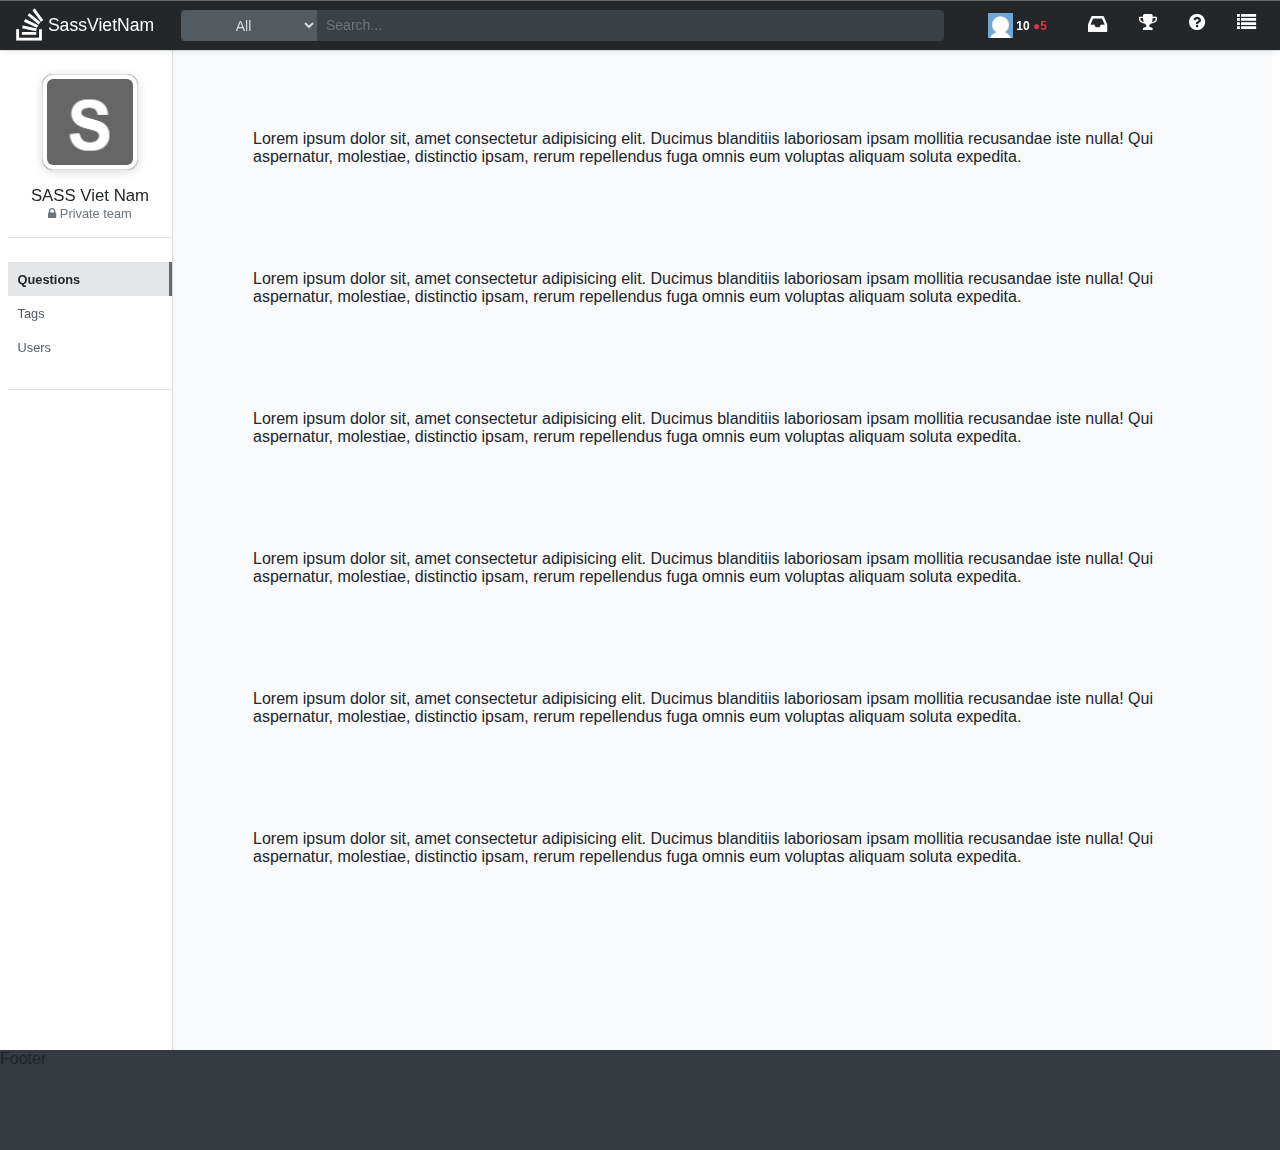
<file: public/index.html>
<!DOCTYPE html>
<html lang="en">

<head>
  <meta charset="UTF-8">
  <meta name="viewport" content="width=device-width, initial-scale=1.0">
  <meta http-equiv="X-UA-Compatible" content="ie=edge">
  <title>SASS VIET NAM</title>
  <!-- ========== Styles ========== -->
  <link rel="stylesheet" href="https://stackpath.bootstrapcdn.com/font-awesome/4.7.0/css/font-awesome.min.css">
  <link rel="stylesheet" href="https://maxcdn.bootstrapcdn.com/bootstrap/4.0.0/css/bootstrap.min.css"
    integrity="sha384-Gn5384xqQ1aoWXA+058RXPxPg6fy4IWvTNh0E263XmFcJlSAwiGgFAW/dAiS6JXm" crossorigin="anonymous">
  <link rel="stylesheet" href="main.css">
  <!-- /========== Styles ========== -->
</head>

<body>

  <header class="top-bar position-fixed w-100">
    <div class="top-bar__container d-flex h-100 mx-auto">
      <div class="top-bar__logo">
        <a class="d-flex align-items-center h-100 px-2" href="#">
          <i class="fa fa-stack-overflow display-4 text-white" aria-hidden="true"></i>
          <span class="top-bar__logo__brand text-white">
            &nbsp;Sass<b>VietNam</b>
          </span>
        </a>
      </div>
      <form action="" class="top-bar__search-bar d-flex align-items-center px-2">
        <div class="input-group input-group-sm">
          <div class="input-group-prepend">
            <select class="top-bar__search-bar__channel form-control input-group-text">
              <option selected>All</option>
              <option value="1">Public</option>
              <option value="2">SASS Viet Nam</option>
            </select>
          </div>
          <input type="text" class="top-bar__search-bar__textbox form-control" placeholder="Search..." />
          <button type="button" class="top-bar__search-bar__submit btn btn-primary btn-sm position-absolute">
            <i class="fa fa-search" aria-hidden="true"></i>
          </button>
        </div>
      </form>
      <ol class="top-bar__links d-flex justify-content-end align-items-center">
        <li class="top-bar__links__item top-bar__links__item--profile h-100">
          <a class="d-flex align-items-center h-100" href="#">
            <div class="avatar">
              <img class="w-100 h-100" src="assets/image/none-avatar.png" alt="None avatar">
            </div>
            <div class="repulation text-white font-weight-bold">
              &nbsp;10
            </div>
            <div class="bronze text-danger font-weight-bold">
              <span>&nbsp;●</span><span>5</span>
            </div>
          </a>
        </li>
        <li class="top-bar__links__item h-100 dropdown">
          <a href="#" id="inbox-message" data-toggle="dropdown" aria-haspopup="true" aria-expanded="false">
            <i class="fa fa-inbox text-white" aria-hidden="true"></i>
          </a>

          <div class="dropdown-menu dropdown-menu-right" aria-labelledby="inbox-message">
            <div class="alert alert-primary" role="alert">
              This is a primary alert—check it out!
            </div>
            <div class="dropdown-divider"></div>
            <a class="dropdown-item" href="#">Separated link</a>
          </div>
        </li>
        <li class="top-bar__links__item h-100">
          <a href="#"><i class="fa fa-trophy text-white" aria-hidden="true"></i></a>
        </li>
        <li class="top-bar__links__item h-100">
          <a href="#"><i class="fa fa-question-circle text-white" aria-hidden="true"></i></a>
        </li>
        <li class="top-bar__links__item h-100">
          <a href="#"><i class="fa fa-list text-white" aria-hidden="true"></i></a>
        </li>
      </ol>
    </div>
  </header>

  <main class="main mx-auto">

    <div class="left-sidebar position-fixed">
      <nav>
        <a class="left-sidebar__channel d-block" href="#">
          <div class="left-sidebar__channel__thumbnail mx-auto">
            <img class="img-thumbnail w-100 h-100" src="assets/image/channel.png" alt="SassVietNam channel" />
          </div>
          <div class="left-sidebar__channel__name mt-3 text-center">
            <h3>SASS Viet Nam</h3>
          </div>
        </a>
        <div class="left-sidebar__private-team pb-3 text-center text-muted">
          <i class="fa fa-lock" aria-hidden="true"></i>&nbsp;Private team
        </div>
        <ol class="left-sidebar__links">
          <li class="left-sidebar__links__item left-sidebar__links__item--active">
            <a href="#">Questions </a>
          </li>
          <li class="left-sidebar__links__item">
            <a href="#">Tags </a>
          </li>
          <li class="left-sidebar__links__item">
            <a href="#">Users </a>
          </li>
        </ol>
      </nav>
    </div>

    <section class="content bg-light">
      <div class="m-2 p-5">Lorem ipsum dolor sit, amet consectetur adipisicing elit. Ducimus blanditiis laboriosam ipsam mollitia recusandae iste nulla! Qui aspernatur, molestiae, distinctio ipsam, rerum repellendus fuga omnis eum voluptas aliquam soluta expedita.</div>
      <div class="m-2 p-5">Lorem ipsum dolor sit, amet consectetur adipisicing elit. Ducimus blanditiis laboriosam ipsam mollitia recusandae iste nulla! Qui aspernatur, molestiae, distinctio ipsam, rerum repellendus fuga omnis eum voluptas aliquam soluta expedita.</div>
      <div class="m-2 p-5">Lorem ipsum dolor sit, amet consectetur adipisicing elit. Ducimus blanditiis laboriosam ipsam mollitia recusandae iste nulla! Qui aspernatur, molestiae, distinctio ipsam, rerum repellendus fuga omnis eum voluptas aliquam soluta expedita.</div>
      <div class="m-2 p-5">Lorem ipsum dolor sit, amet consectetur adipisicing elit. Ducimus blanditiis laboriosam ipsam mollitia recusandae iste nulla! Qui aspernatur, molestiae, distinctio ipsam, rerum repellendus fuga omnis eum voluptas aliquam soluta expedita.</div>
      <div class="m-2 p-5">Lorem ipsum dolor sit, amet consectetur adipisicing elit. Ducimus blanditiis laboriosam ipsam mollitia recusandae iste nulla! Qui aspernatur, molestiae, distinctio ipsam, rerum repellendus fuga omnis eum voluptas aliquam soluta expedita.</div>
      <div class="m-2 p-5">Lorem ipsum dolor sit, amet consectetur adipisicing elit. Ducimus blanditiis laboriosam ipsam mollitia recusandae iste nulla! Qui aspernatur, molestiae, distinctio ipsam, rerum repellendus fuga omnis eum voluptas aliquam soluta expedita.</div>
      <div class="content__inner">
        <div class="content__inner__questions bg-warning"></div>
        <div class="content__inner__right-sidebar bg-info"></div>
      </div>
    </section>

  </main>

  <footer class="footer bg-dark">Footer</footer>

  <!-- ========== Scripts ========== -->
  <script src="https://code.jquery.com/jquery-3.2.1.slim.min.js"
    integrity="sha384-KJ3o2DKtIkvYIK3UENzmM7KCkRr/rE9/Qpg6aAZGJwFDMVNA/GpGFF93hXpG5KkN"
    crossorigin="anonymous"></script>
  <script src="https://cdnjs.cloudflare.com/ajax/libs/popper.js/1.12.9/umd/popper.min.js"
    integrity="sha384-ApNbgh9B+Y1QKtv3Rn7W3mgPxhU9K/ScQsAP7hUibX39j7fakFPskvXusvfa0b4Q"
    crossorigin="anonymous"></script>
  <script src="https://maxcdn.bootstrapcdn.com/bootstrap/4.0.0/js/bootstrap.min.js"
    integrity="sha384-JZR6Spejh4U02d8jOt6vLEHfe/JQGiRRSQQxSfFWpi1MquVdAyjUar5+76PVCmYl"
    crossorigin="anonymous"></script>
  <!-- /========== Scripts ========== -->
</body>

</html>
</file>
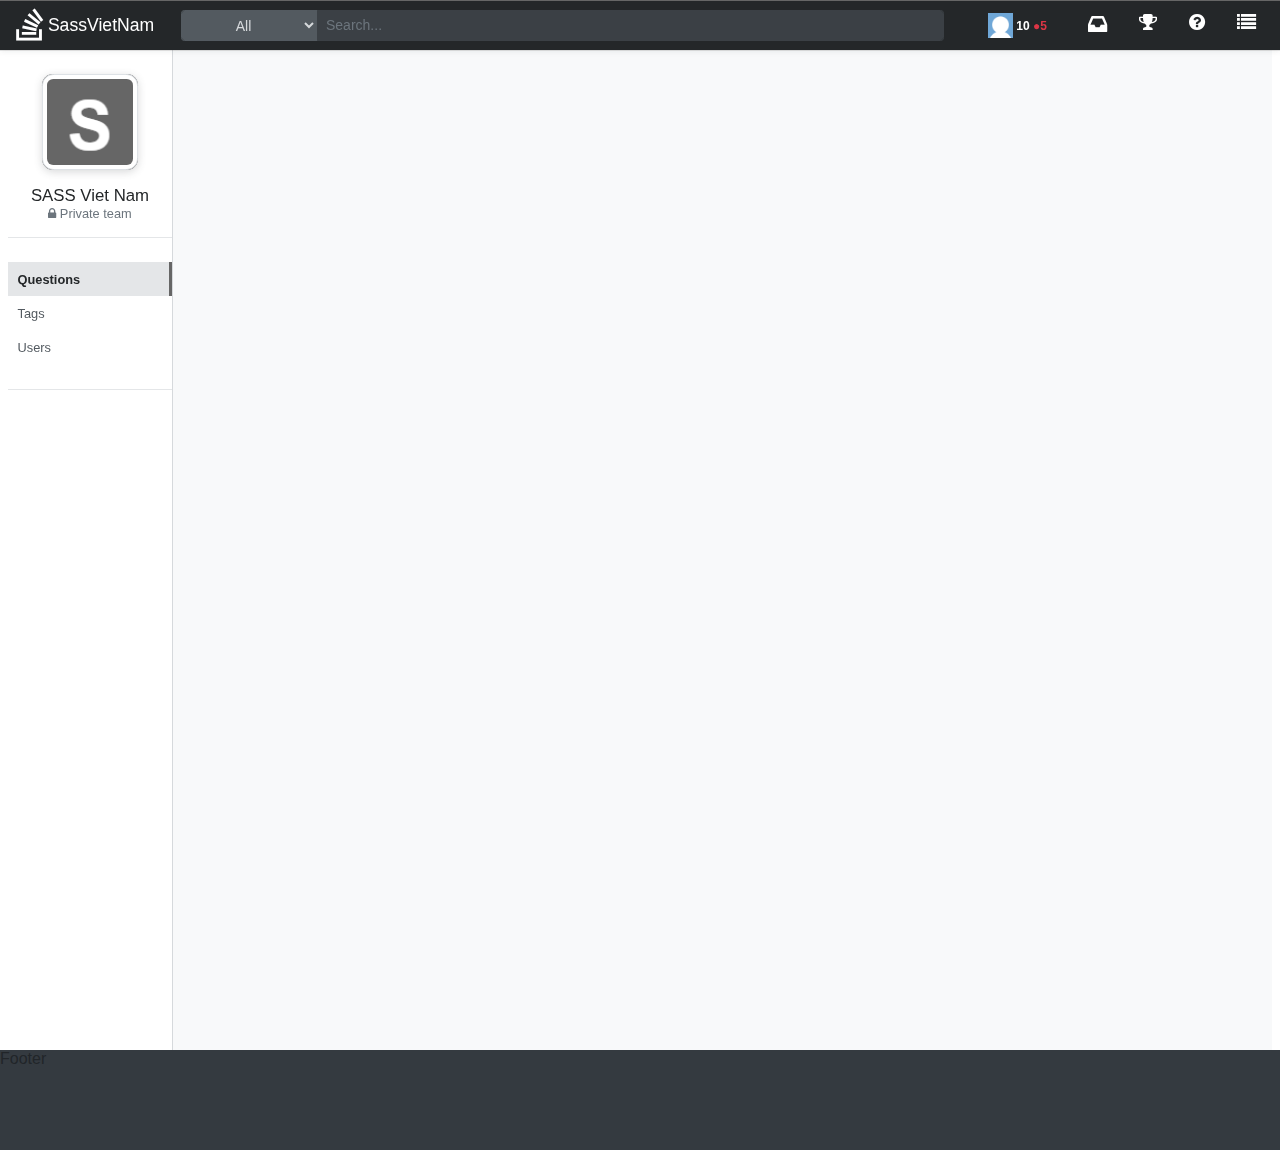
<file: public/post-detail.html>
<!DOCTYPE html>
<html lang="en">

<head>
  <meta charset="UTF-8">
  <meta name="viewport" content="width=device-width, initial-scale=1.0">
  <meta http-equiv="X-UA-Compatible" content="ie=edge">
  <title>SASS VIET NAM</title>
  <!-- ========== Styles ========== -->
  <link rel="stylesheet" href="https://stackpath.bootstrapcdn.com/font-awesome/4.7.0/css/font-awesome.min.css">
  <link rel="stylesheet" href="https://maxcdn.bootstrapcdn.com/bootstrap/4.0.0/css/bootstrap.min.css"
    integrity="sha384-Gn5384xqQ1aoWXA+058RXPxPg6fy4IWvTNh0E263XmFcJlSAwiGgFAW/dAiS6JXm" crossorigin="anonymous">
  <link rel="stylesheet" href="main.css">
  <!-- /========== Styles ========== -->
</head>

<body>

  <header class="top-bar position-fixed w-100">
    <div class="top-bar__container d-flex h-100 mx-auto">
      <div class="top-bar__logo">
        <a class="d-flex align-items-center h-100 px-2" href="#">
          <i class="fa fa-stack-overflow display-4 text-white" aria-hidden="true"></i>
          <span class="top-bar__logo__brand text-white">
            &nbsp;Sass<b>VietNam</b>
          </span>
        </a>
      </div>
      <form action="" class="top-bar__search-bar d-flex align-items-center px-2">
        <div class="input-group input-group-sm">
          <div class="input-group-prepend">
            <select class="top-bar__search-bar__channel form-control input-group-text">
              <option selected>All</option>
              <option value="1">Public</option>
              <option value="2">SASS Viet Nam</option>
            </select>
          </div>
          <input type="text" class="top-bar__search-bar__textbox form-control" placeholder="Search..." />
          <button type="button" class="top-bar__search-bar__submit btn btn-primary btn-sm position-absolute">
            <i class="fa fa-search" aria-hidden="true"></i>
          </button>
        </div>
      </form>
      <ol class="top-bar__links d-flex justify-content-end align-items-center">
        <li class="top-bar__links__item top-bar__links__item--profile h-100">
          <a class="d-flex align-items-center h-100" href="#">
            <div class="avatar">
              <img class="w-100 h-100" src="assets/image/none-avatar.png" alt="None avatar">
            </div>
            <div class="repulation text-white font-weight-bold">
              &nbsp;10
            </div>
            <div class="bronze text-danger font-weight-bold">
              <span>&nbsp;●</span><span>5</span>
            </div>
          </a>
        </li>
        <li class="top-bar__links__item h-100 dropdown">
          <a href="#" id="inbox-message" data-toggle="dropdown" aria-haspopup="true" aria-expanded="false">
            <i class="fa fa-inbox text-white" aria-hidden="true"></i>
          </a>

          <div class="dropdown-menu dropdown-menu-right" aria-labelledby="inbox-message">
            <div class="alert alert-primary" role="alert">
              This is a primary alert—check it out!
            </div>
            <div class="dropdown-divider"></div>
            <a class="dropdown-item" href="#">Separated link</a>
          </div>
        </li>
        <li class="top-bar__links__item h-100">
          <a href="#"><i class="fa fa-trophy text-white" aria-hidden="true"></i></a>
        </li>
        <li class="top-bar__links__item h-100">
          <a href="#"><i class="fa fa-question-circle text-white" aria-hidden="true"></i></a>
        </li>
        <li class="top-bar__links__item h-100">
          <a href="#"><i class="fa fa-list text-white" aria-hidden="true"></i></a>
        </li>
      </ol>
    </div>
  </header>

  <main class="main mx-auto">

    <div class="left-sidebar position-fixed">
      <nav>
        <a class="left-sidebar__channel d-block" href="#">
          <div class="left-sidebar__channel__thumbnail mx-auto">
            <img class="img-thumbnail w-100 h-100" src="assets/image/channel.png" alt="SassVietNam channel" />
          </div>
          <div class="left-sidebar__channel__name mt-3 text-center">
            <h3>SASS Viet Nam</h3>
          </div>
        </a>
        <div class="left-sidebar__private-team pb-3 text-center text-muted">
          <i class="fa fa-lock" aria-hidden="true"></i>&nbsp;Private team
        </div>
        <ol class="left-sidebar__links">
          <li class="left-sidebar__links__item left-sidebar__links__item--active">
            <a href="#">Questions </a>
          </li>
          <li class="left-sidebar__links__item">
            <a href="#">Tags </a>
          </li>
          <li class="left-sidebar__links__item">
            <a href="#">Users </a>
          </li>
        </ol>
      </nav>
    </div>

    <section class="content bg-light">
      
    </section>

  </main>

  <footer class="footer bg-dark">Footer</footer>

  <!-- ========== Scripts ========== -->
  <script src="https://code.jquery.com/jquery-3.2.1.slim.min.js"
    integrity="sha384-KJ3o2DKtIkvYIK3UENzmM7KCkRr/rE9/Qpg6aAZGJwFDMVNA/GpGFF93hXpG5KkN"
    crossorigin="anonymous"></script>
  <script src="https://cdnjs.cloudflare.com/ajax/libs/popper.js/1.12.9/umd/popper.min.js"
    integrity="sha384-ApNbgh9B+Y1QKtv3Rn7W3mgPxhU9K/ScQsAP7hUibX39j7fakFPskvXusvfa0b4Q"
    crossorigin="anonymous"></script>
  <script src="https://maxcdn.bootstrapcdn.com/bootstrap/4.0.0/js/bootstrap.min.js"
    integrity="sha384-JZR6Spejh4U02d8jOt6vLEHfe/JQGiRRSQQxSfFWpi1MquVdAyjUar5+76PVCmYl"
    crossorigin="anonymous"></script>
  <!-- /========== Scripts ========== -->
</body>

</html>
</file>
<file: public/main.css>
/* =====================
   COMMON COLORS
   ===================== */
/* =====================
   TOP BAR
   ===================== */
/* =====================
   MAIN
   ===================== */
/* =====================
   LEFT SIDEBAR
   ===================== */
.top-bar {
  top: 0;
  left: 0;
  height: 50px;
  background: #242729;
  border-top-width: 1px;
  border-color: #666666;
  border-top-style: solid;
  box-shadow: 0 1px 0 rgba(12, 13, 14, 0.1), 0 1px 6px rgba(59, 64, 69, 0.1);
  /* =====================
   LOGO
   ===================== */
  /* =====================
   SEARCH BAR
   ===================== */
  /* =====================
   LINKS
   ===================== */ }
  .top-bar__container {
    max-width: 1264px; }
  .top-bar__logo {
    width: 165px; }
    .top-bar__logo a .fa-stack-overflow {
      font-size: 2rem; }
    .top-bar__logo__brand {
      font-size: 1.1rem; }
  .top-bar__search-bar {
    flex-grow: 1; }
    .top-bar__search-bar__channel {
      color: #d6d9dc;
      background-color: #535a60;
      border-color: #535a60; }
      .top-bar__search-bar__channel:focus {
        color: #d6d9dc;
        background-color: #535a60;
        border-color: #535a60;
        z-index: 1;
        border-color: #adb3b9;
        -webkit-box-shadow: 0 0 0 4px rgba(255, 255, 255, 0.3);
        -moz-box-shadow: 0 0 0 4px rgba(255, 255, 255, 0.3);
        box-shadow: 0 0 0 4px rgba(255, 255, 255, 0.3); }
    .top-bar__search-bar__textbox {
      color: #d6d9dc;
      background-color: #3b4045;
      border-color: #3b4045;
      -webkit-border-top-right-radius: 0.2rem !important;
      -moz-border-top-right-radius: 0.2rem !important;
      -ms-border-top-right-radius: 0.2rem !important;
      border-top-right-radius: 0.2rem !important;
      -webkit-border-bottom-right-radius: 0.2rem !important;
      -moz-border-bottom-right-radius: 0.2rem !important;
      -ms-border-bottom-right-radius: 0.2rem !important;
      border-bottom-right-radius: 0.2rem !important; }
      .top-bar__search-bar__textbox:focus {
        color: #d6d9dc;
        background-color: #3b4045;
        border-color: #3b4045;
        border-color: #adb3b9;
        -webkit-box-shadow: 0 0 0 4px rgba(255, 255, 255, 0.3);
        -moz-box-shadow: 0 0 0 4px rgba(255, 255, 255, 0.3);
        box-shadow: 0 0 0 4px rgba(255, 255, 255, 0.3); }
      .top-bar__search-bar__textbox:focus + .top-bar__search-bar__submit {
        visibility: visible; }
    .top-bar__search-bar__submit {
      visibility: hidden;
      z-index: 4;
      right: 0;
      -webkit-border-top-left-radius: 0;
      -moz-border-top-left-radius: 0;
      -ms-border-top-left-radius: 0;
      border-top-left-radius: 0;
      -webkit-border-bottom-left-radius: 0;
      -moz-border-bottom-left-radius: 0;
      -ms-border-bottom-left-radius: 0;
      border-bottom-left-radius: 0; }
  .top-bar__links {
    width: 320px; }
    .top-bar__links__item a {
      display: block;
      padding: 0.75rem 1rem; }
      .top-bar__links__item a .fa {
        font-size: 1.2rem; }
        .top-bar__links__item a .fa.fa-inbox {
          font-size: 1.4rem; }
    .top-bar__links__item:hover {
      background-color: #3b4045; }
    .top-bar__links__item--profile {
      width: 100px; }
      .top-bar__links__item--profile .avatar {
        width: 25px;
        height: 25px; }
      .top-bar__links__item--profile .repulation,
      .top-bar__links__item--profile .bronze {
        font-size: 0.75rem; }

.main .left-sidebar__private-team, .main .left-sidebar__links {
  border-bottom: 1px solid #e4e6e8; }

.main {
  max-width: 1264px;
  /* =====================
   LEFT SIDEBAR
   ===================== */
  /* =====================
   CONTENT
   ===================== */ }
  .main .left-sidebar {
    width: 164px;
    padding-top: 1.5rem; }
    .main .left-sidebar__channel__thumbnail {
      width: 96px;
      height: 96px;
      background-color: #666666;
      -webkit-box-shadow: 0 2px 8px rgba(59, 64, 69, 0.2);
      -moz-box-shadow: 0 2px 8px rgba(59, 64, 69, 0.2);
      box-shadow: 0 2px 8px rgba(59, 64, 69, 0.2);
      -webkit-border-radius: 0.7rem;
      -moz-border-radius: 0.7rem;
      -ms-border-radius: 0.7rem;
      border-radius: 0.7rem; }
      .main .left-sidebar__channel__thumbnail img {
        -webkit-border-radius: 0.7rem;
        -moz-border-radius: 0.7rem;
        -ms-border-radius: 0.7rem;
        border-radius: 0.7rem; }
    .main .left-sidebar__channel__name {
      color: #242729;
      font-size: 1.05rem; }
    .main .left-sidebar__private-team {
      font-size: 0.8rem; }
    .main .left-sidebar__links {
      padding: 1.5rem 0; }
      .main .left-sidebar__links__item a {
        display: block;
        color: #535a60;
        padding: 0.6rem;
        font-size: 0.8rem; }
        .main .left-sidebar__links__item a:hover {
          color: #242729; }
      .main .left-sidebar__links__item--active a {
        color: #242729;
        background-color: #e4e6e8;
        font-weight: bold;
        border-right: 3px solid #666666; }
  .main .content {
    height: 1000px;
    margin-left: 164px;
    padding: 1.5rem;
    border-left: 1px solid #d6d9dc; }

.footer {
  height: 100px; }

html, body, div, span, applet, object, iframe,
h1, h2, h3, h4, h5, h6, p, blockquote, pre,
a, abbr, acronym, address, big, cite, code,
del, dfn, em, img, ins, kbd, q, s, samp,
small, strike, strong, sub, sup, tt, var,
b, u, i, center,
dl, dt, dd, ol, ul, li,
fieldset, form, label, legend,
table, caption, tbody, tfoot, thead, tr, th, td,
article, aside, canvas, details, embed,
figure, figcaption, footer, header, hgroup,
menu, nav, output, ruby, section, summary,
time, mark, audio, video {
  margin: 0;
  padding: 0;
  border: 0;
  font-size: 100%;
  font: inherit;
  vertical-align: baseline; }

ol, ul {
  list-style: none; }

body {
  font-family: Arial, "Helvetica Neue", Helvetica, sans-serif;
  padding-top: 50px; }

a:hover {
  text-decoration: none; }
</file>
